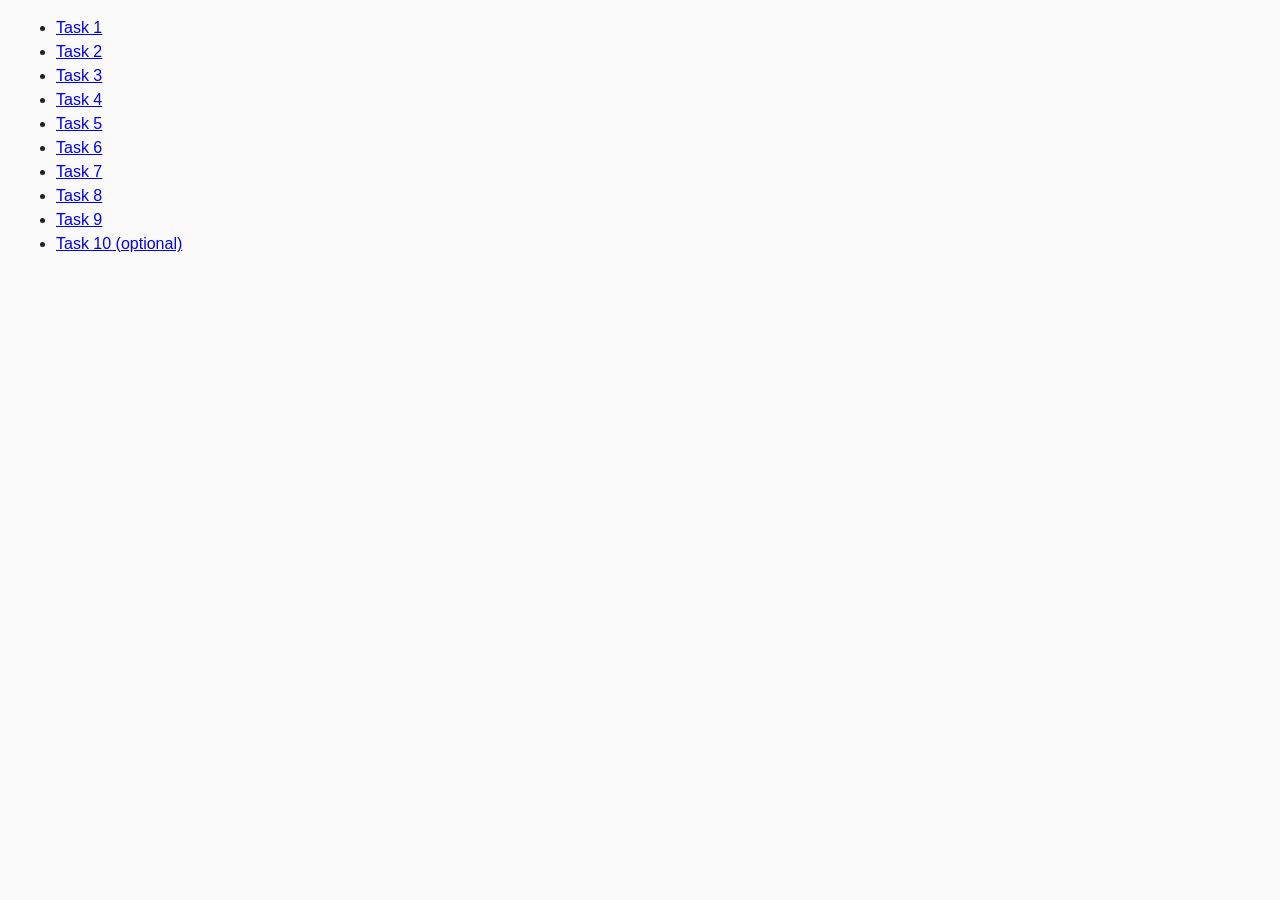
<file: src/index.html>
<!DOCTYPE html>
<html lang="ru">
  <head>
    <meta charset="UTF-8" />
    <meta http-equiv="X-UA-Compatible" content="IE=edge" />
    <meta name="viewport" content="width=device-width, initial-scale=1.0" />
    <title>Homework 6</title>
    <link rel="stylesheet" href="css/common.css" />
  </head>
  <body>
    <ul>
      <li><a href="task-01.html">Task 1</a></li>
      <li><a href="task-02.html">Task 2</a></li>
      <li><a href="task-03.html">Task 3</a></li>
      <li><a href="task-04.html">Task 4</a></li>
      <li><a href="task-05.html">Task 5</a></li>
      <li><a href="task-06.html">Task 6</a></li>
      <li><a href="task-07.html">Task 7</a></li>
      <li><a href="task-08.html">Task 8</a></li>
      <li><a href="task-09.html">Task 9</a></li>
      <li><a href="task-10.html">Task 10 (optional)</a></li>
    </ul>
  </body>
</html>
</file>
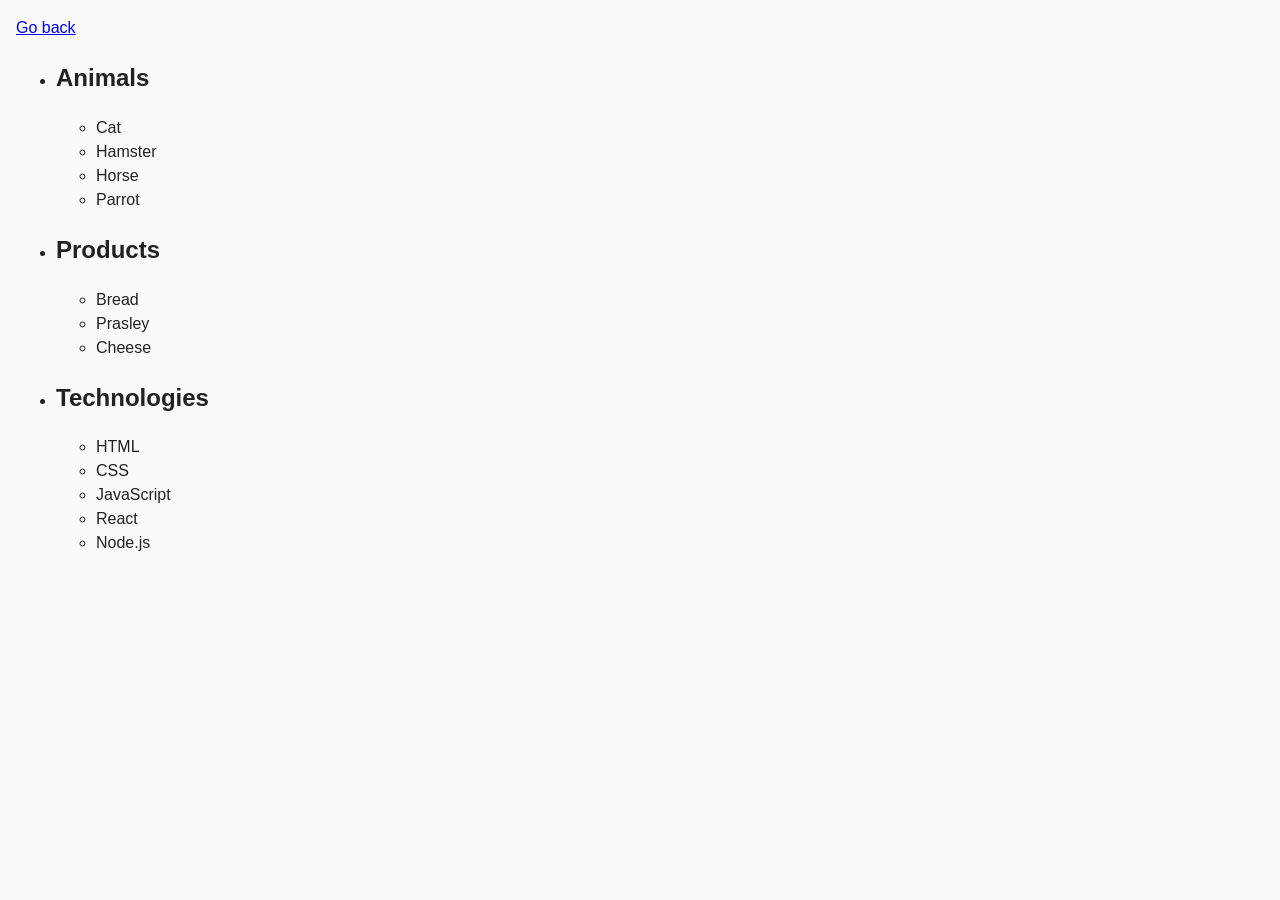
<file: src/task-01.html>
<!DOCTYPE html>
<html lang="ru">
  <head>
    <meta charset="UTF-8" />
    <meta http-equiv="X-UA-Compatible" content="IE=edge" />
    <meta name="viewport" content="width=device-width, initial-scale=1.0" />
    <title>Task 1</title>
    <link rel="stylesheet" href="css/common.css" />
  </head>
  <body>
    <p><a href="index.html">Go back</a></p>

    <ul id="categories">
      <li class="item">
        <h2>Animals</h2>

        <ul>
          <li>Cat</li>
          <li>Hamster</li>
          <li>Horse</li>
          <li>Parrot</li>
        </ul>
      </li>
      <li class="item">
        <h2>Products</h2>

        <ul>
          <li>Bread</li>
          <li>Prasley</li>
          <li>Cheese</li>
        </ul>
      </li>
      <li class="item">
        <h2>Technologies</h2>

        <ul>
          <li>HTML</li>
          <li>CSS</li>
          <li>JavaScript</li>
          <li>React</li>
          <li>Node.js</li>
        </ul>
      </li>
    </ul>

    <script src="js/task-01.js" type="module"></script>
  </body>
</html>
</file>
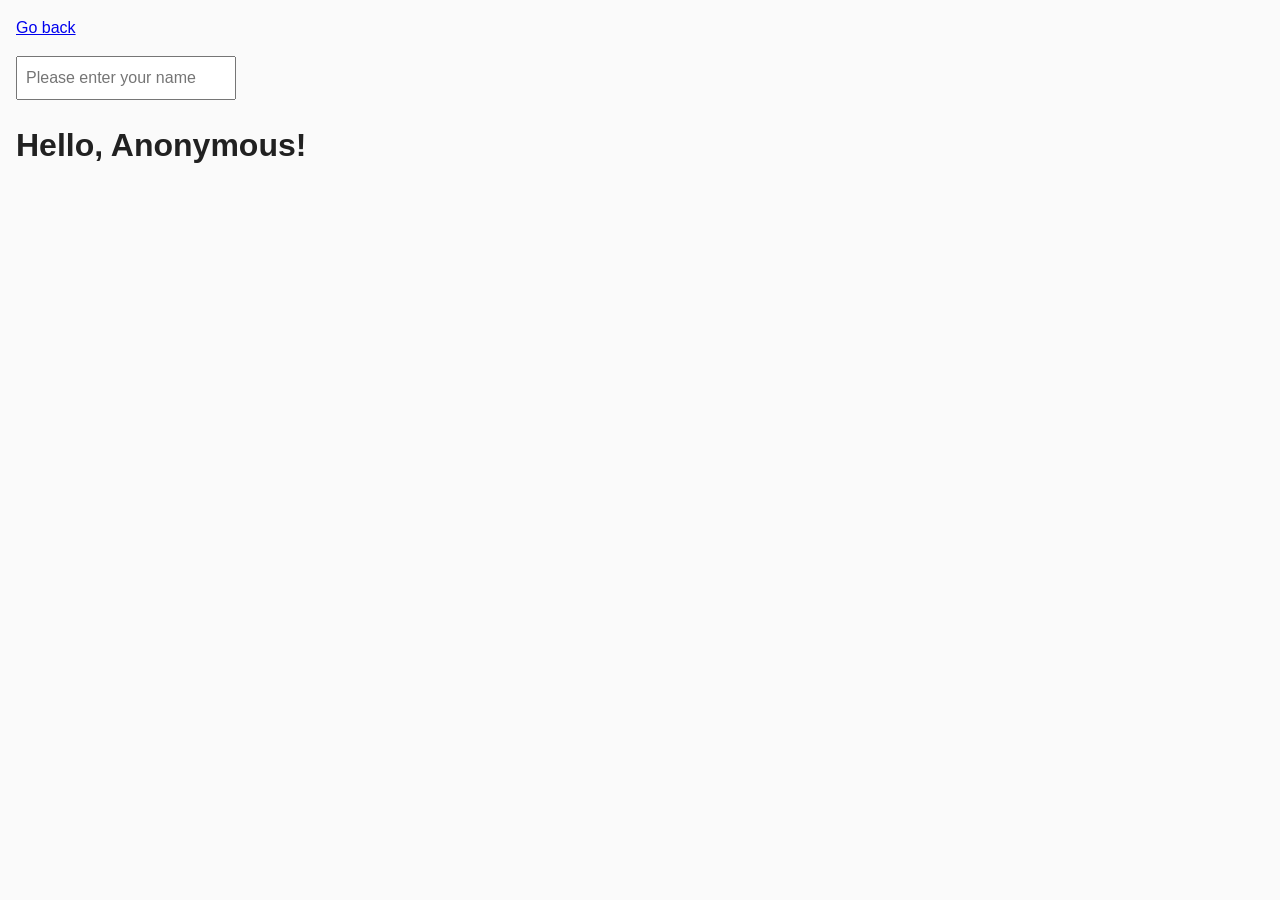
<file: src/task-05.html>
<!DOCTYPE html>
<html lang="ru">
  <head>
    <meta charset="UTF-8" />
    <meta http-equiv="X-UA-Compatible" content="IE=edge" />
    <meta name="viewport" content="width=device-width, initial-scale=1.0" />
    <title>Task 5</title>
    <link rel="stylesheet" href="css/common.css" />
  </head>
  <body>
    <p><a href="index.html">Go back</a></p>

    <input type="text" id="name-input" placeholder="Please enter your name" />
    <h1>Hello, <span id="name-output">Anonymous</span>!</h1>

    <script src="js/task-05.js" type="module"></script>
  </body>
</html>
</file>
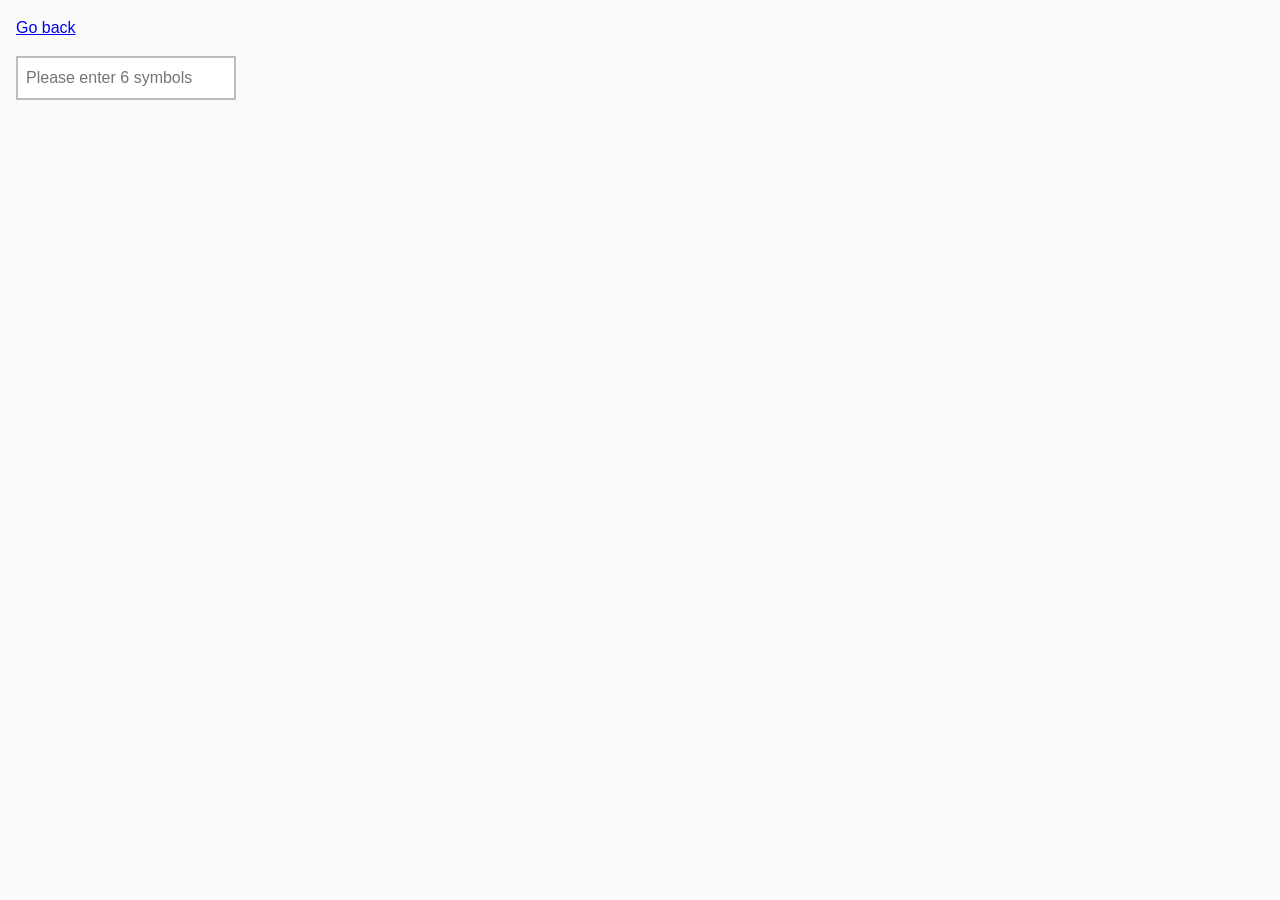
<file: src/task-06.html>
<!DOCTYPE html>
<html lang="ru">
  <head>
    <meta charset="UTF-8" />
    <meta http-equiv="X-UA-Compatible" content="IE=edge" />
    <meta name="viewport" content="width=device-width, initial-scale=1.0" />
    <title>Task 6</title>
    <link rel="stylesheet" href="css/common.css" />
    <style>
      #validation-input {
        border: 2px solid #bdbdbd;
      }

      #validation-input.valid {
        border-color: #4caf50;
      }

      #validation-input.invalid {
        border-color: #f44336;
      }
    </style>
  </head>
  <body>
    <p><a href="index.html">Go back</a></p>

    <input
      type="text"
      id="validation-input"
      data-length="6"
      placeholder="Please enter 6 symbols"
    />

    <script src="js/task-06.js" type="module"></script>
  </body>
</html>
</file>
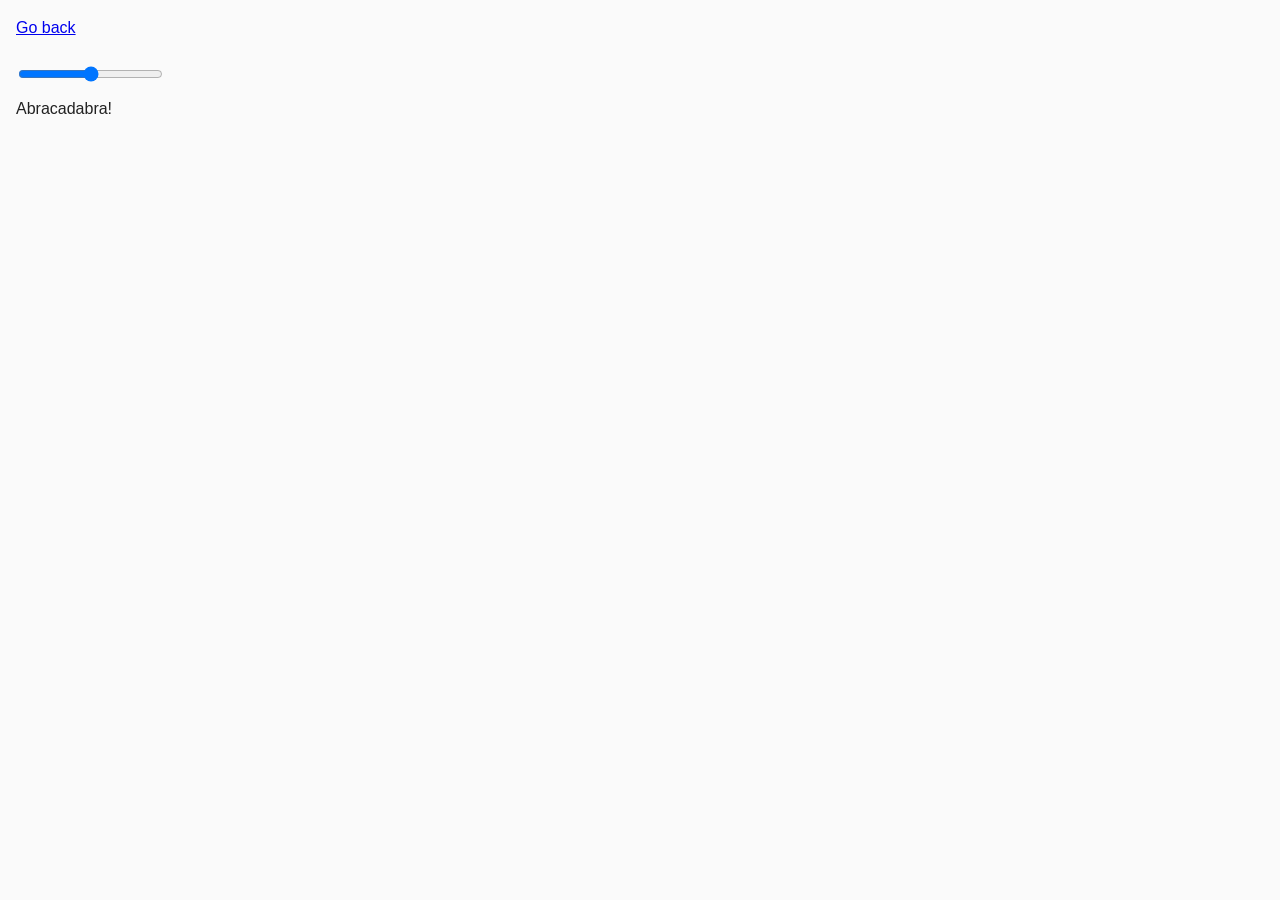
<file: src/task-07.html>
<!DOCTYPE html>
<html lang="ru">
  <head>
    <meta charset="UTF-8" />
    <meta http-equiv="X-UA-Compatible" content="IE=edge" />
    <meta name="viewport" content="width=device-width, initial-scale=1.0" />
    <title>Task 7</title>
    <link rel="stylesheet" href="css/common.css" />
  </head>
  <body>
    <p><a href="index.html">Go back</a></p>

    <input id="font-size-control" type="range" min="16" max="96" />
    <br />
    <span id="text">Abracadabra!</span>

    <script src="js/task-07.js" type="module"></script>
  </body>
</html>
</file>
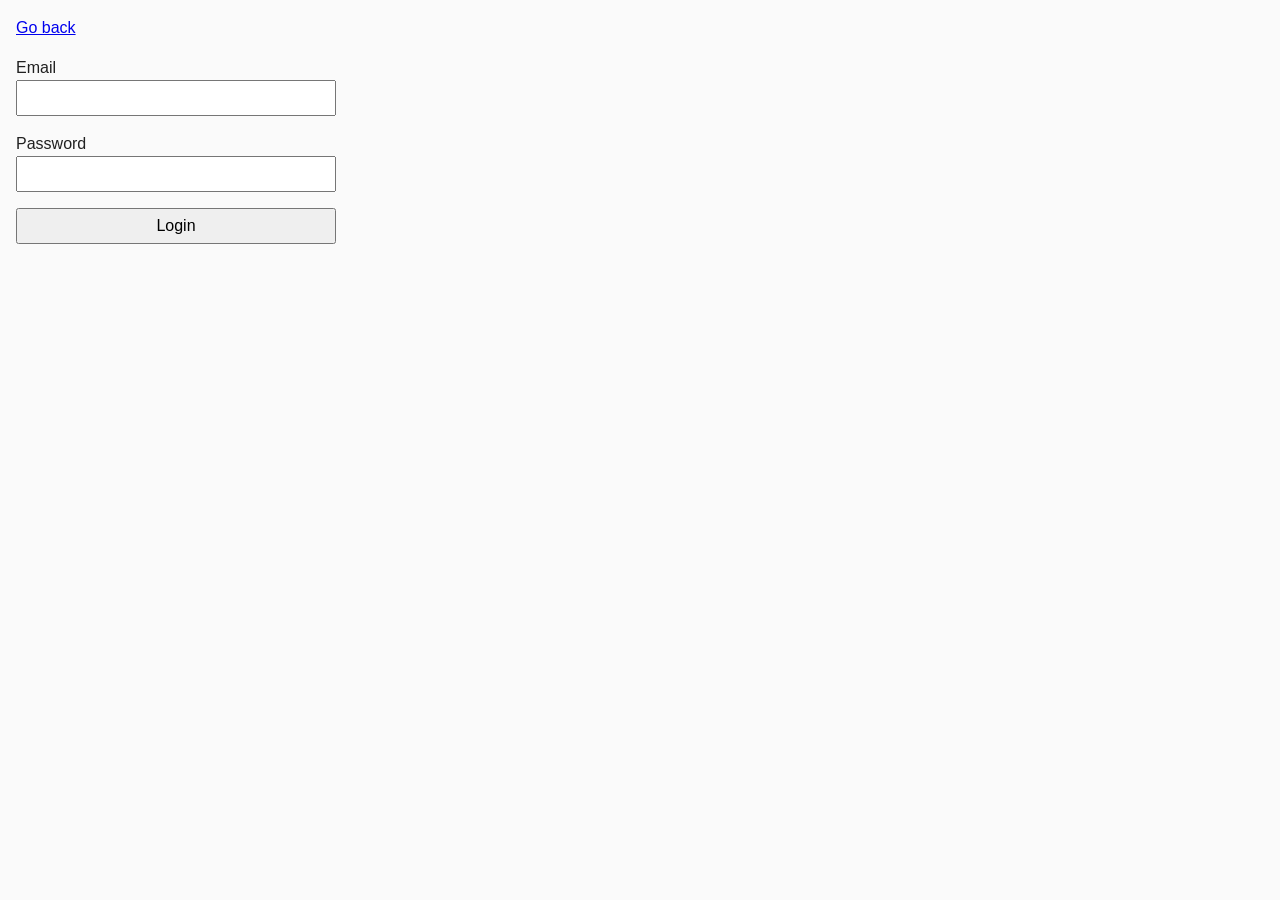
<file: src/task-08.html>
<!DOCTYPE html>
<html lang="ru">
  <head>
    <meta charset="UTF-8" />
    <meta http-equiv="X-UA-Compatible" content="IE=edge" />
    <meta name="viewport" content="width=device-width, initial-scale=1.0" />
    <title>Task 8</title>
    <link rel="stylesheet" href="css/common.css" />
    <style>
      .login-form {
        max-width: 320px;
        display: flex;
        flex-direction: column;
      }

      .login-form label {
        margin-bottom: 16px;
      }

      .login-form input,
      .login-form button {
        width: 100%;
        padding: 4px;
        font: inherit;
      }
    </style>
  </head>
  <body>
    <p><a href="index.html">Go back</a></p>

    <form class="login-form">
      <label>
        Email
        <input type="email" name="email" />
      </label>
      <label>
        Password
        <input type="password" name="password" />
      </label>
      <button type="submit">Login</button>
    </form>

    <script src="js/task-08.js" type="module"></script>
  </body>
</html>
</file>
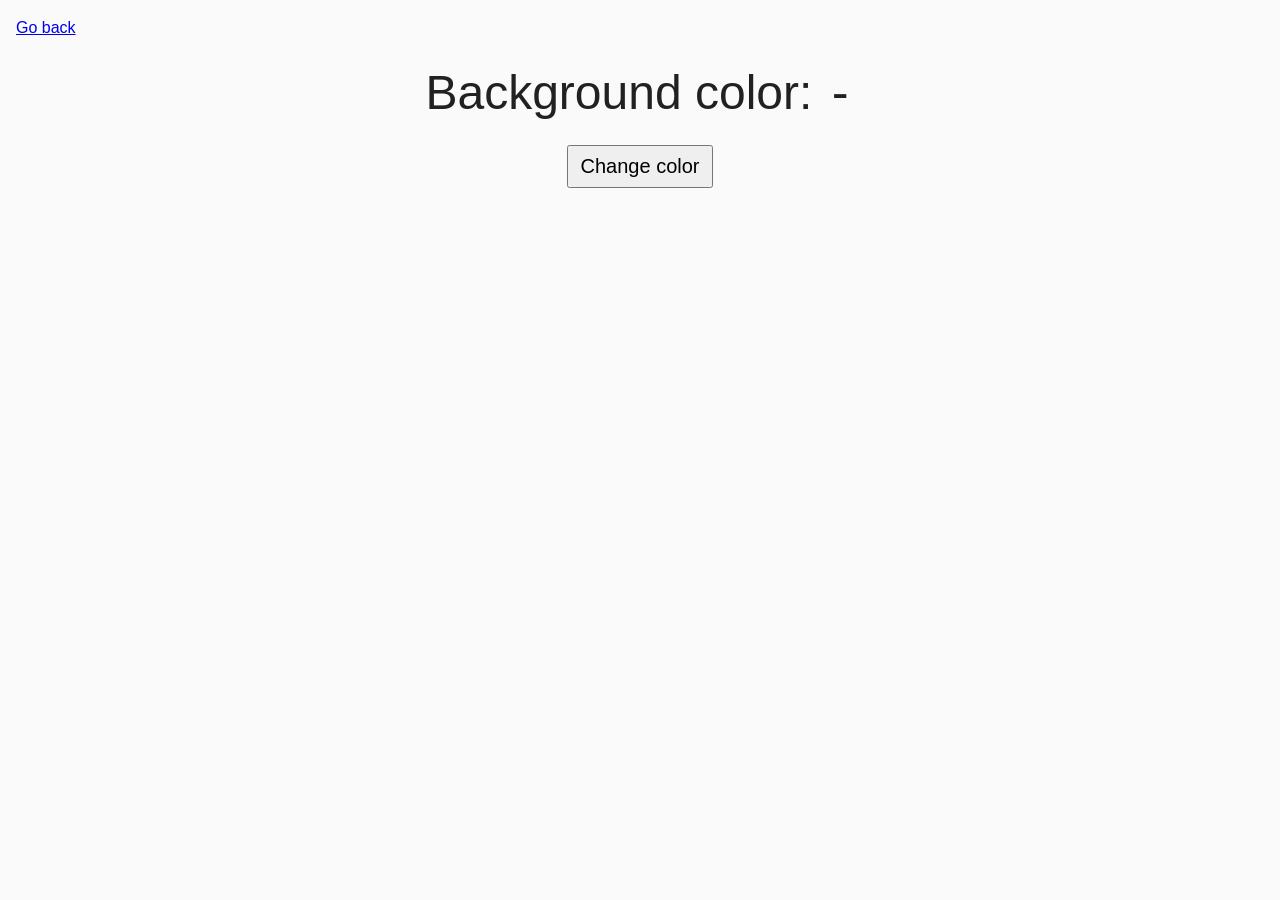
<file: src/task-09.html>
<!DOCTYPE html>
<html lang="ru">
  <head>
    <meta charset="UTF-8" />
    <meta http-equiv="X-UA-Compatible" content="IE=edge" />
    <meta name="viewport" content="width=device-width, initial-scale=1.0" />
    <title>Task 9</title>
    <link rel="stylesheet" href="css/common.css" />
    <style>
      .widget {
        text-align: center;
      }

      .widget p {
        margin-top: 0;
        margin-bottom: 16px;
        font-size: 48px;
      }

      .widget span {
        font-family: monospace;
      }

      .widget button {
        padding: 8px 12px;
        font-size: 20px;
        cursor: pointer;
      }
    </style>
  </head>
  <body>
    <p><a href="index.html">Go back</a></p>

    <div class="widget">
      <p>Background color: <span class="color">-</span></p>
      <button type="button" class="change-color">Change color</button>
    </div>

    <script src="js/task-09.js" type="module"></script>
  </body>
</html>
</file>
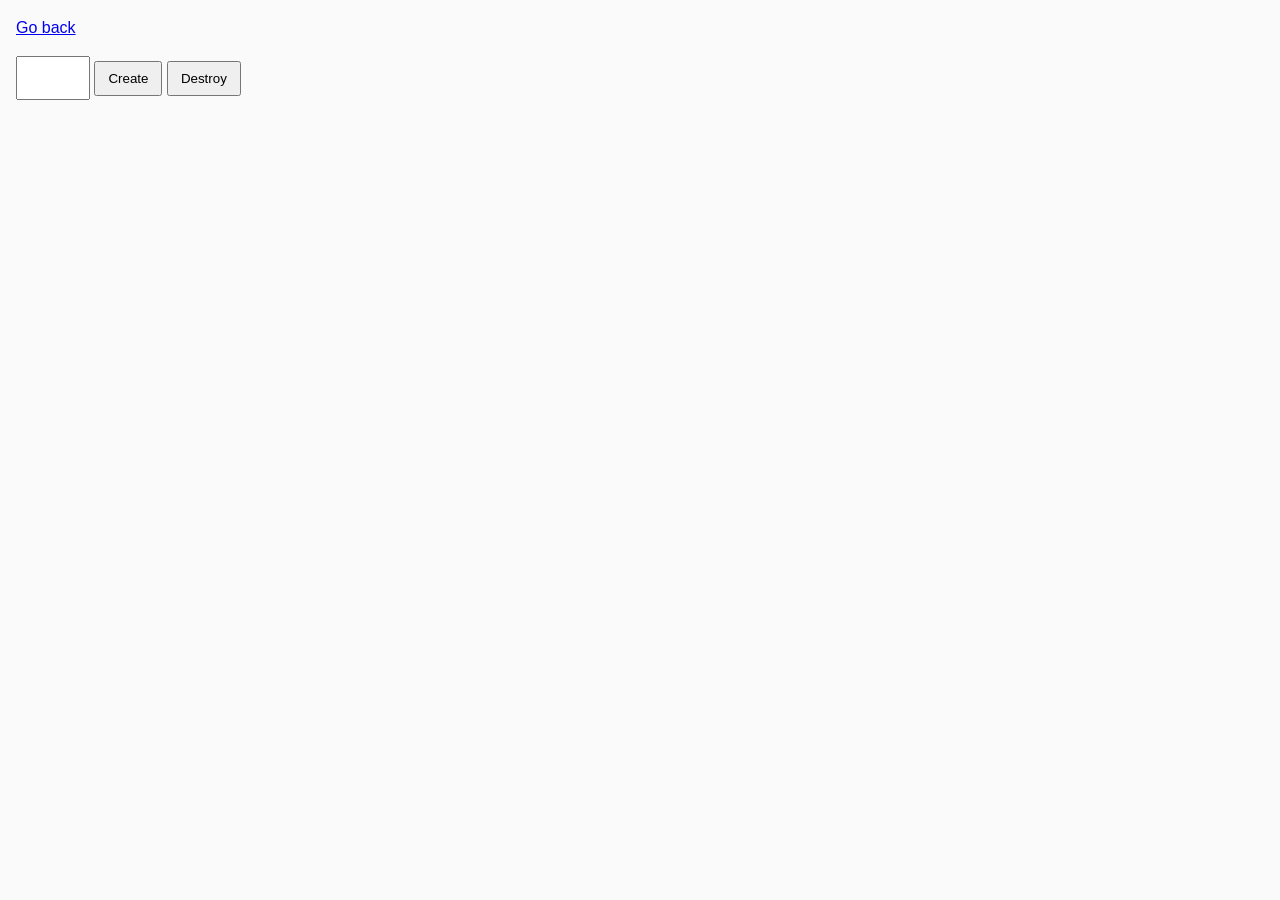
<file: src/task-10.html>
<!DOCTYPE html>
<html lang="ru">
  <head>
    <meta charset="UTF-8" />
    <meta http-equiv="X-UA-Compatible" content="IE=edge" />
    <meta name="viewport" content="width=device-width, initial-scale=1.0" />
    <title>Task 10 (optional)</title>
    <link rel="stylesheet" href="css/common.css" />
  </head>
  <body>
    <p><a href="index.html">Go back</a></p>

    <div id="controls">
      <input type="number" min="1" max="100" step="1" />
      <button type="button" data-create>Create</button>
      <button type="button" data-destroy>Destroy</button>
    </div>

    <div id="boxes"></div>

    <script src="js/task-10.js" type="module"></script>
  </body>
</html>
</file>
<file: src/css/common.css>
* {
  box-sizing: border-box;
}

body {
  margin: 16px;
  font-family: -apple-system, BlinkMacSystemFont, 'Segoe UI', Roboto, Oxygen, Ubuntu, Cantarell,
    'Open Sans', 'Helvetica Neue', sans-serif;
  -webkit-font-smoothing: antialiased;
  -moz-osx-font-smoothing: grayscale;
  background-color: #fafafa;
  color: #212121;
  line-height: 1.5;
}

input {
  padding: 8px;
  font: inherit;
}

button {
  padding: 8px 12px;
  cursor: pointer;
}
</file>
